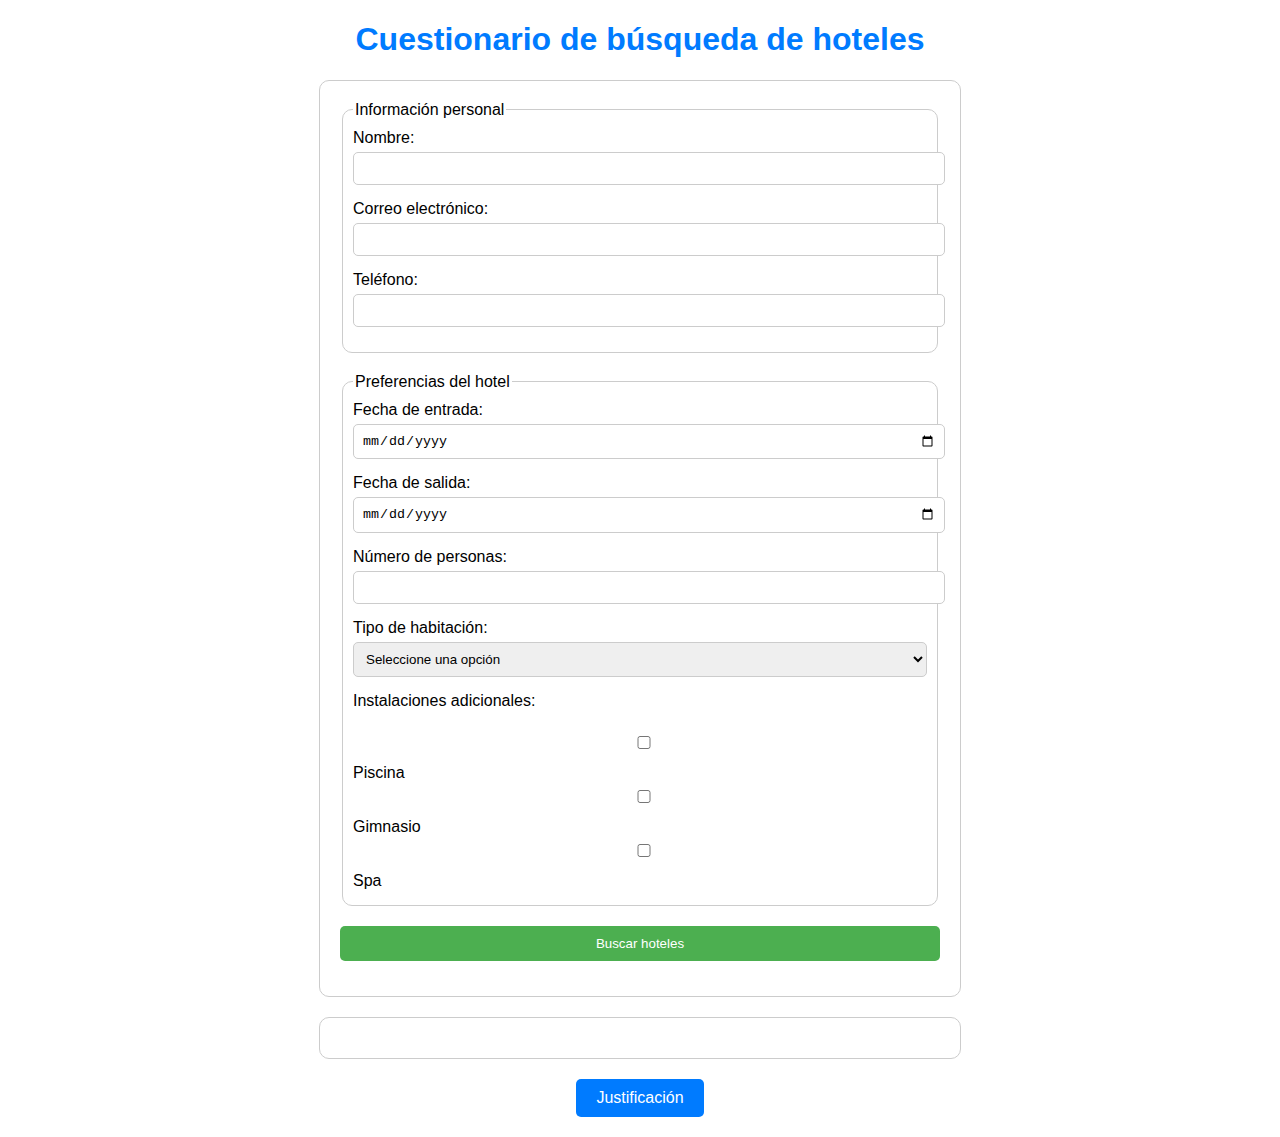
<file: index.html>
<!DOCTYPE html>
<html>
<head>
    <meta charset="UTF-8">
    <title>Cuestionario de búsqueda de hoteles</title>
    <link rel="stylesheet" href="css/styles.css">
</head>
<body>
    <h1>Cuestionario de búsqueda de hoteles</h1>
    <form id="formularioHoteles" method="post">
        <fieldset>
            <legend>Información personal</legend>
            <label for="nombre">Nombre:</label>
            <input type="text" id="nombre" name="nombre" required><br>

            <label for="email">Correo electrónico:</label>
            <input type="email" id="email" name="email" required><br>

            <label for="telefono">Teléfono:</label>
            <input type="tel" id="telefono" name="telefono" required><br>
        </fieldset>

        <fieldset>
            <legend>Preferencias del hotel</legend>
            <label for="fecha_entrada">Fecha de entrada:</label>
            <input type="date" id="fecha_entrada" name="fecha_entrada" required><br>

            <label for="fecha_salida">Fecha de salida:</label>
            <input type="date" id="fecha_salida" name="fecha_salida" required><br>

            <label for="num_personas">Número de personas:</label>
            <input type="number" id="num_personas" name="num_personas" min="1" required><br>

            <label for="tipo_habitacion">Tipo de habitación:</label>
            <select id="tipo_habitacion" name="tipo_habitacion" required>
                <option value="">Seleccione una opción</option>
                <option value="individual">Individual</option>
                <option value="doble">Doble</option>
                <option value="matrimonial">Matrimonial</option>
                <option value="suite">Suite</option>
            </select><br>

            <label>Instalaciones adicionales:</label><br>
            <input type="checkbox" id="piscina" name="instalaciones" value="piscina">
            <label for="piscina">Piscina</label>
            <input type="checkbox" id="gimnasio" name="instalaciones" value="gimnasio">
            <label for="gimnasio">Gimnasio</label>
            <input type="checkbox" id="spa" name="instalaciones" value="spa">
            <label for="spa">Spa</label>
        </fieldset>

        <input type="submit" value="Buscar hoteles">
    </form>
    <!-- Elemento donde se mostrarán los resultados -->
    <div id="resultados"></div>

    <p><a href="detalles.html">Justificación</a></p>

    <script src="js/funciones.js"></script>
</body>
</html>
</file>
<file: css/styles.css>
/* Estilos para el formulario */
body {
    font-family: Arial, sans-serif;
    margin: 20px;
}

h1 {
    text-align: center;
}

form {
    max-width: 600px;
    margin: 0 auto;
    padding: 20px;
    border: 1px solid #ccc;
    border-radius: 10px;
}

label {
    display: block;
    margin-bottom: 5px;
}

/* Alineación horizontal de los checkboxes y sus etiquetas */
.checkbox-label {
    display: flex;
    align-items: center;
}

.checkbox-label input[type="checkbox"] {
    margin-right: 5px
}

input, select {
    width: 100%;
    padding: 8px;
    margin-bottom: 15px;
    border: 1px solid #ccc;
    border-radius: 5px;
}

fieldset {
    margin-bottom: 20px;
    padding: 10px;
    border: 1px solid #ccc;
    border-radius: 10px;
}

input[type="submit"] {
    background-color: #4CAF50;
    color: white;
    cursor: pointer;
    border: none;
    padding: 10px 20px;
    border-radius: 5px;
}

input[type="submit"]:hover {
    background-color: #45a049;
}


/* Estilos para la sección de resultados */
#resultados {
    max-width: 600px;
    margin: 20px auto;
    padding: 20px;
    border: 1px solid #ccc;
    border-radius: 10px;
}

#resultados ul {
    list-style: none;
    padding: 0;
}

#resultados li {
    margin-bottom: 10px;
    padding: 8px;
    background-color: #f2f2f2;
    border-radius: 5px;
}



/* Estilos para el enlace "Justificación" */
p {
    text-align: center;
    margin-top: 20px;
}

a {
    display: inline-block;
    background-color: #007BFF;
    color: white;
    text-decoration: none;
    padding: 10px 20px;
    border-radius: 5px;
}

a:hover {
    color: white;
    text-decoration: none;
    background-color: #0056b3;
}

/* Estilos para la página de detalles y justificación */

.card {
    max-width: 800px;
    margin: 0 auto;
    background-color: #fff;
    padding: 20px;
    border-radius: 10px;
    box-shadow: 0 4px 8px rgba(0, 0, 0, 0.1);
}

h1 {
    text-align: center;
    color: #007BFF;
}

h2 {
    margin-bottom: 10px;
    color: #333;
}

h3 {
    margin-bottom: 5px;
    color: #555;
}

ul {
    margin-left: 20px;
    color: #333;
}
</file>
